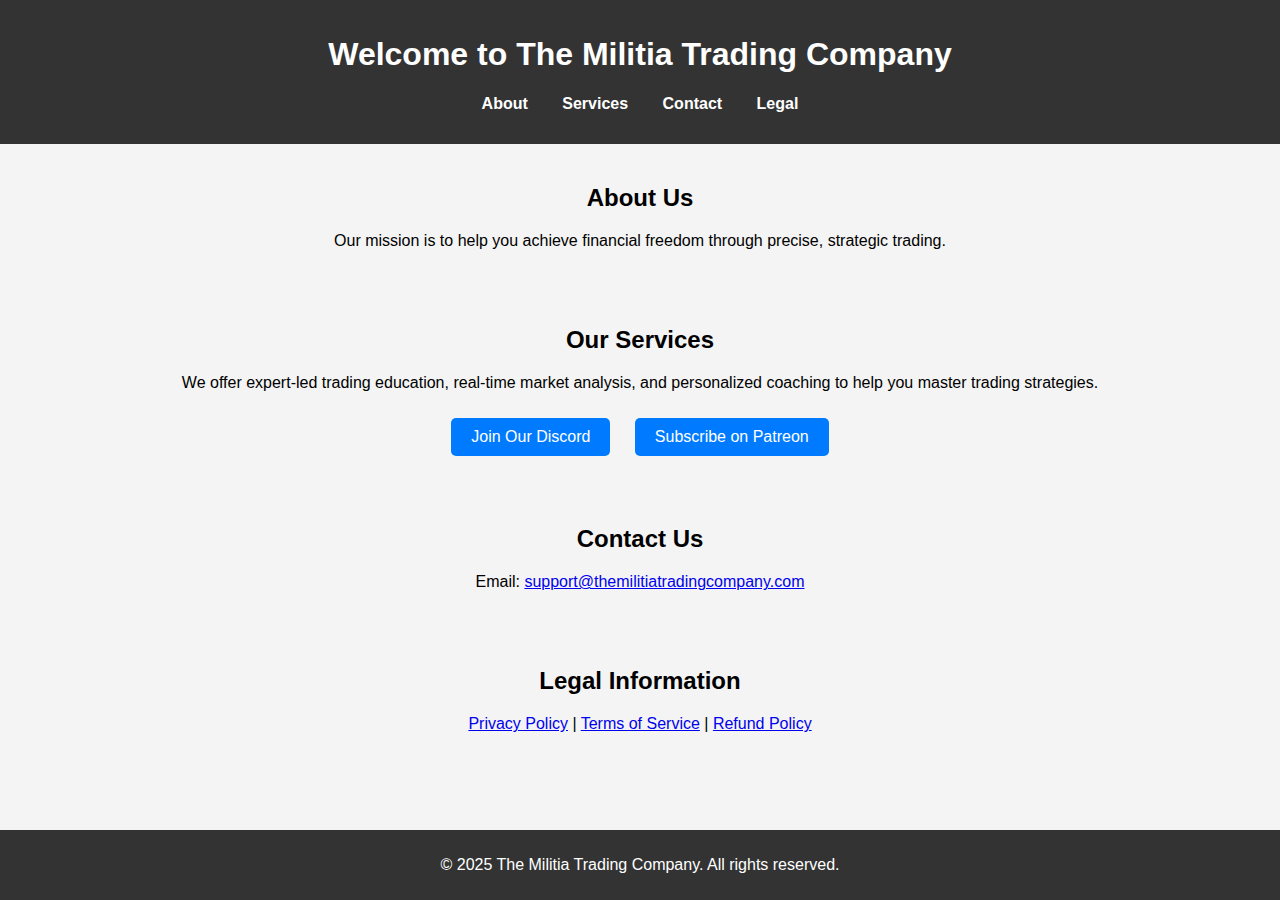
<file: index.html>
<!<!DOCTYPE html>
<html lang="en">
<head>
    <meta charset="UTF-8">
    <meta name="viewport" content="width=device-width, initial-scale=1.0">
    <title>The Militia Trading Company</title>
    <link rel="stylesheet" href="assets/style.css">
</head>
<body>
    <header>
        <h1>Welcome to The Militia Trading Company</h1>
        <nav>
            <ul>
                <li><a href="#about">About</a></li>
                <li><a href="#services">Services</a></li>
                <li><a href="#contact">Contact</a></li>
                <li><a href="#legal">Legal</a></li>
            </ul>
        </nav>
    </header>
    
    <section id="about">
        <h2>About Us</h2>
        <p>Our mission is to help you achieve financial freedom through precise, strategic trading.</p>
    </section>
    
    <section id="services">
        <h2>Our Services</h2>
        <p>We offer expert-led trading education, real-time market analysis, and personalized coaching to help you master trading strategies.</p>
        <a href="https://discord.com" class="cta">Join Our Discord</a>
        <a href="https://patreon.com" class="cta">Subscribe on Patreon</a>
    </section>

    <section id="contact">
        <h2>Contact Us</h2>
        <p>Email: <a href="mailto:support@themilitiatradingcompany.com">support@themilitiatradingcompany.com</a></p>
    </section>

    <section id="legal">
        <h2>Legal Information</h2>
        <p><a href="#">Privacy Policy</a> | <a href="#">Terms of Service</a> | <a href="#">Refund Policy</a></p>
    </section>

    <footer>
        <p>&copy; 2025 The Militia Trading Company. All rights reserved.</p>
    </footer>
</body>
</html>
</file>
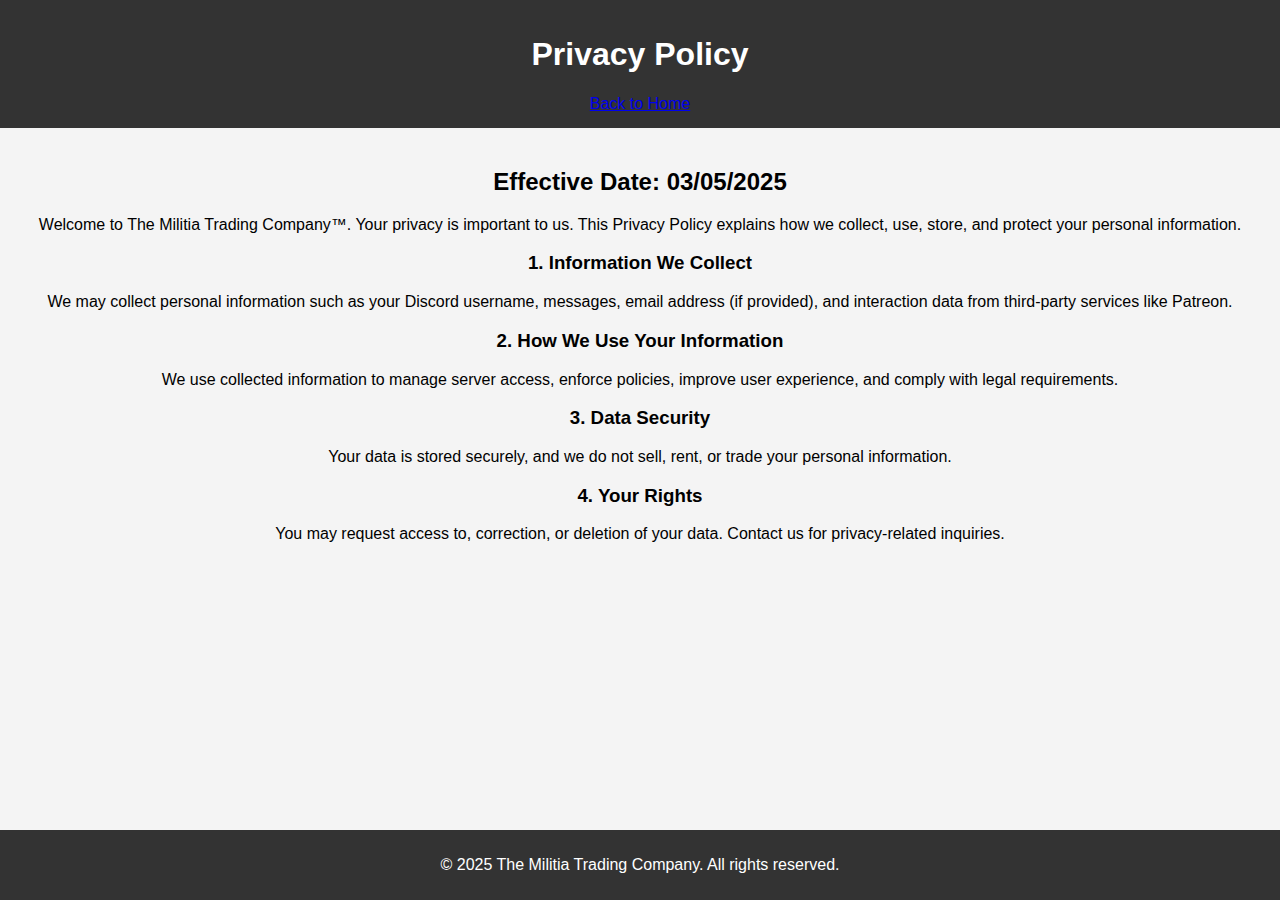
<file: privacy.html>
<!DOCTYPE html>
<html lang="en">
<head>
    <meta charset="UTF-8">
    <meta name="viewport" content="width=device-width, initial-scale=1.0">
    <title>Privacy Policy - The Militia Trading Company</title>
    <link rel="stylesheet" href="assets/style.css">
</head>
<body>
    <header>
        <h1>Privacy Policy</h1>
        <nav>
            <a href="index.html">Back to Home</a>
        </nav>
    </header>
    <section>
        <h2>Effective Date: 03/05/2025</h2>
        <p>Welcome to The Militia Trading Company™. Your privacy is important to us. This Privacy Policy explains how we collect, use, store, and protect your personal information.</p>
        <h3>1. Information We Collect</h3>
        <p>We may collect personal information such as your Discord username, messages, email address (if provided), and interaction data from third-party services like Patreon.</p>
        <h3>2. How We Use Your Information</h3>
        <p>We use collected information to manage server access, enforce policies, improve user experience, and comply with legal requirements.</p>
        <h3>3. Data Security</h3>
        <p>Your data is stored securely, and we do not sell, rent, or trade your personal information.</p>
        <h3>4. Your Rights</h3>
        <p>You may request access to, correction, or deletion of your data. Contact us for privacy-related inquiries.</p>
    </section>
    <footer>
        <p>&copy; 2025 The Militia Trading Company. All rights reserved.</p>
    </footer>
</body>
</html>
</file>
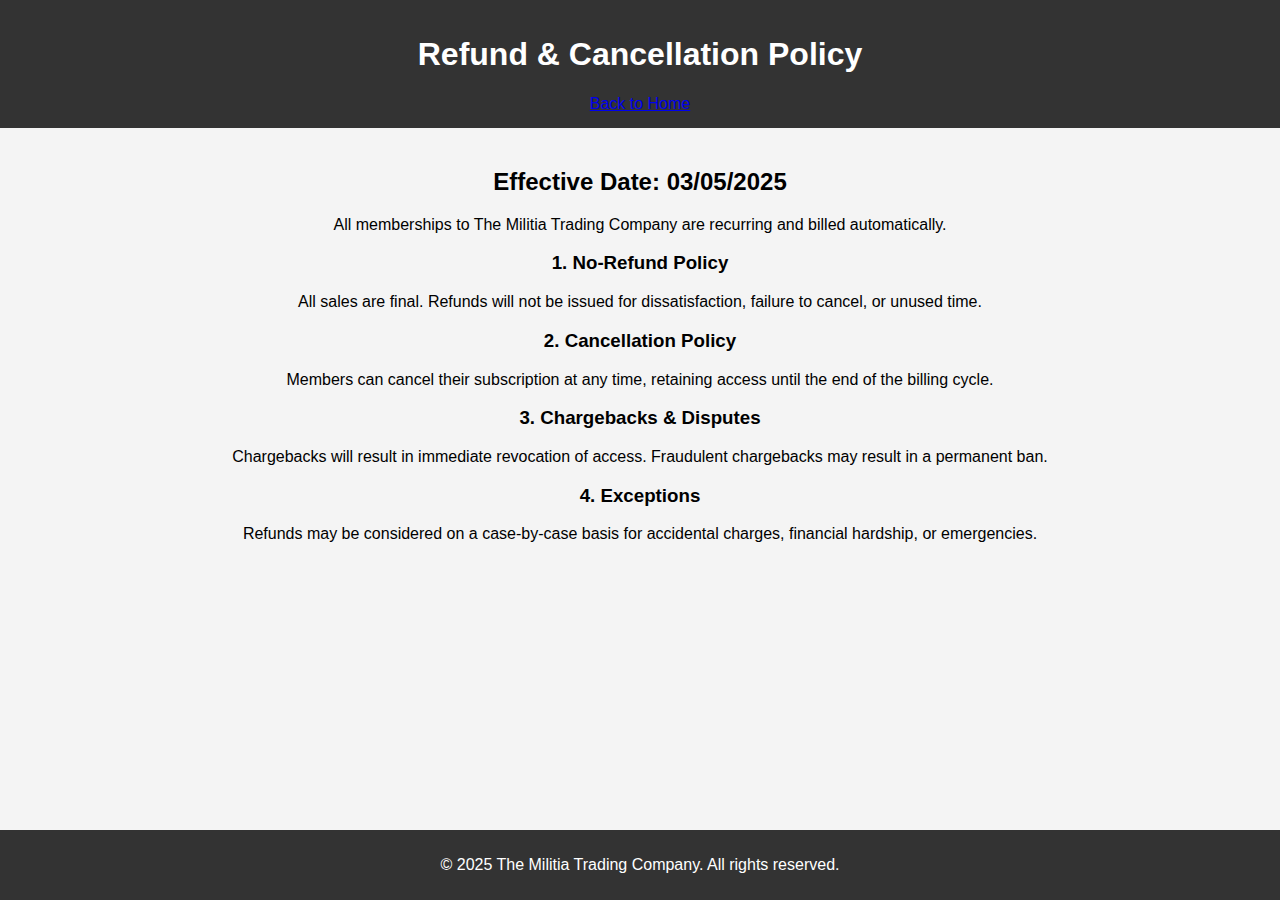
<file: refund.html>
<!DOCTYPE html>
<html lang="en">
<head>
    <meta charset="UTF-8">
    <meta name="viewport" content="width=device-width, initial-scale=1.0">
    <title>Refund & Cancellation Policy - The Militia Trading Company</title>
    <link rel="stylesheet" href="assets/style.css">
</head>
<body>
    <header>
        <h1>Refund & Cancellation Policy</h1>
        <nav>
            <a href="index.html">Back to Home</a>
        </nav>
    </header>
    <section>
        <h2>Effective Date: 03/05/2025</h2>
        <p>All memberships to The Militia Trading Company are recurring and billed automatically.</p>
        <h3>1. No-Refund Policy</h3>
        <p>All sales are final. Refunds will not be issued for dissatisfaction, failure to cancel, or unused time.</p>
        <h3>2. Cancellation Policy</h3>
        <p>Members can cancel their subscription at any time, retaining access until the end of the billing cycle.</p>
        <h3>3. Chargebacks & Disputes</h3>
        <p>Chargebacks will result in immediate revocation of access. Fraudulent chargebacks may result in a permanent ban.</p>
        <h3>4. Exceptions</h3>
        <p>Refunds may be considered on a case-by-case basis for accidental charges, financial hardship, or emergencies.</p>
    </section>
    <footer>
        <p>&copy; 2025 The Militia Trading Company. All rights reserved.</p>
    </footer>
</body>
</html>
</file>
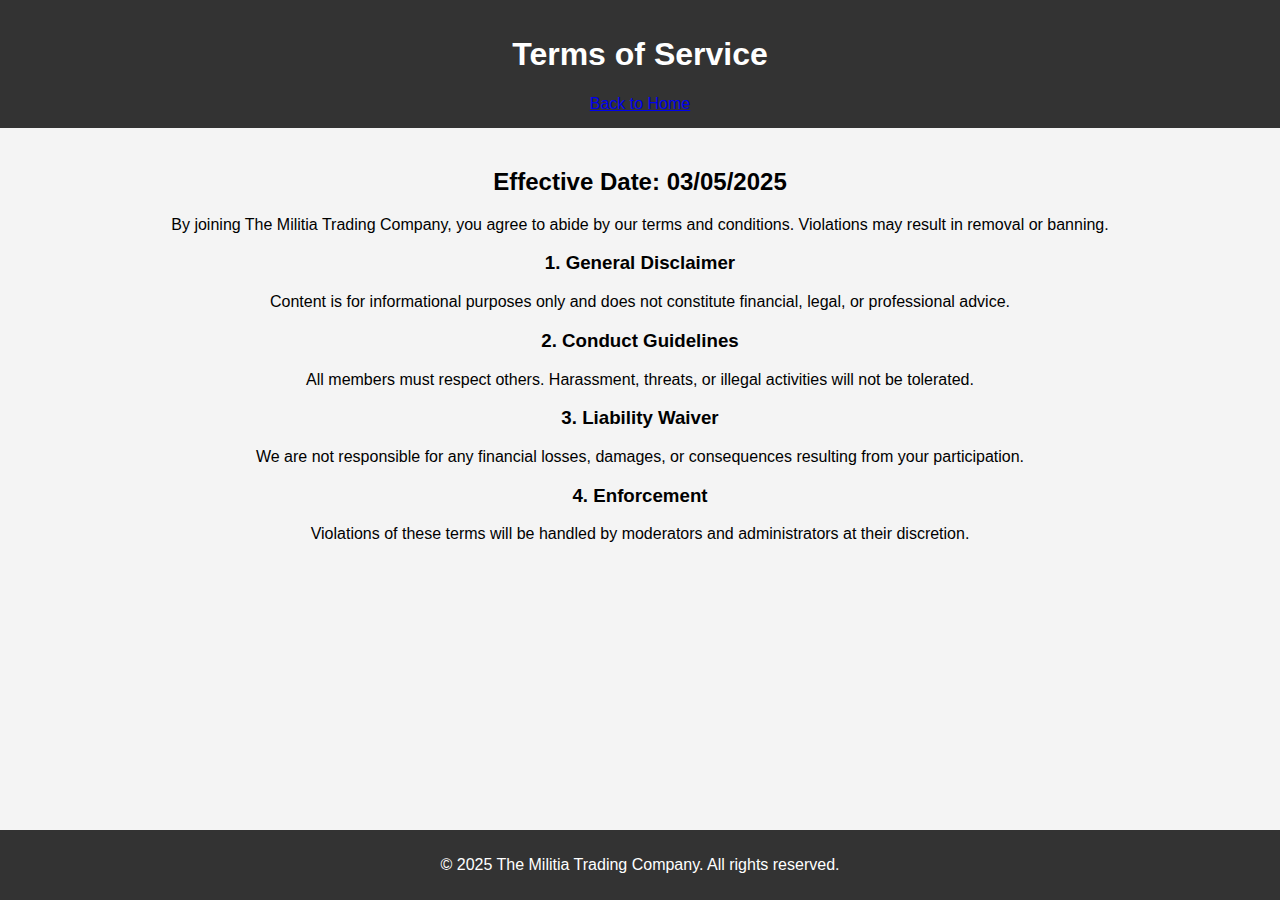
<file: tos.html>
<!DOCTYPE html>
<html lang="en">
<head>
    <meta charset="UTF-8">
    <meta name="viewport" content="width=device-width, initial-scale=1.0">
    <title>Terms of Service - The Militia Trading Company</title>
    <link rel="stylesheet" href="assets/style.css">
</head>
<body>
    <header>
        <h1>Terms of Service</h1>
        <nav>
            <a href="index.html">Back to Home</a>
        </nav>
    </header>
    <section>
        <h2>Effective Date: 03/05/2025</h2>
        <p>By joining The Militia Trading Company, you agree to abide by our terms and conditions. Violations may result in removal or banning.</p>
        <h3>1. General Disclaimer</h3>
        <p>Content is for informational purposes only and does not constitute financial, legal, or professional advice.</p>
        <h3>2. Conduct Guidelines</h3>
        <p>All members must respect others. Harassment, threats, or illegal activities will not be tolerated.</p>
        <h3>3. Liability Waiver</h3>
        <p>We are not responsible for any financial losses, damages, or consequences resulting from your participation.</p>
        <h3>4. Enforcement</h3>
        <p>Violations of these terms will be handled by moderators and administrators at their discretion.</p>
    </section>
    <footer>
        <p>&copy; 2025 The Militia Trading Company. All rights reserved.</p>
    </footer>
</body>
</html>
</file>
<file: assets/style.css>
/* styles.css */

body {
    font-family: Arial, sans-serif;
    margin: 0;
    padding: 0;
    background-color: #f4f4f4;
    text-align: center;
}

header {
    background-color: #333;
    color: white;
    padding: 15px 0;
}

nav ul {
    list-style: none;
    padding: 0;
}

nav ul li {
    display: inline;
    margin: 0 15px;
}

nav ul li a {
    color: white;
    text-decoration: none;
    font-weight: bold;
}

section {
    padding: 20px;
}

.cta {
    display: inline-block;
    margin: 10px;
    padding: 10px 20px;
    background-color: #007bff;
    color: white;
    text-decoration: none;
    border-radius: 5px;
}

.cta:hover {
    background-color: #0056b3;
}

footer {
    background-color: #333;
    color: white;
    padding: 10px 0;
    position: absolute;
    bottom: 0;
    width: 100%;
}
</file>
